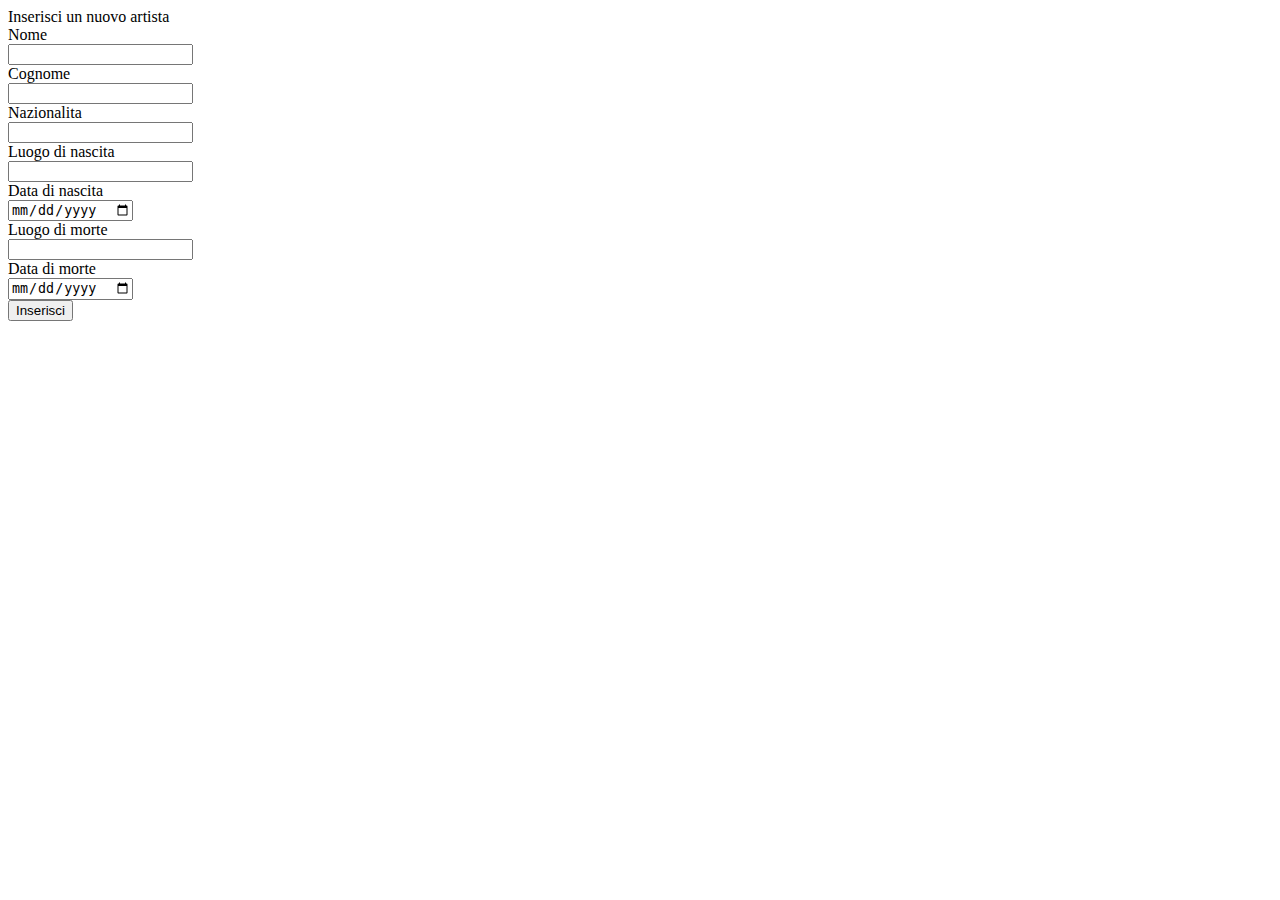
<file: museoDelVideogiocoRepo/src/main/resources/templates/artistaForm.html>
<!DOCTYPE html>
<html xmlns:th="http://www.thymeleaf.org">
  <head th:replace="fragments/base.html :: headerfiles(title=#{header.inserisciArtista})">
  </head>
  <head>
    <link th:href="@{/css/loginForm.css}" rel="stylesheet"/>
  </head>
  <body>
    
    <!--header della pagina-->
    <header th:replace="fragments/base.html :: intestazione">
    </header>
    
    <section>

      <div id="titoloLogin"  th:href="#{artista.inserisci}">Inserisci un nuovo artista</div>

      <!--form artista-->
      <form th:object="${artista}" th:action="@{/admin/addArtista}" method="POST">

        <div id="elementiForm">
          
        <div  class="metaElementoForm">

          <!--nome-->
            <div class="elementoForm">
              <div th:text="#{artista.form.nome}">Nome</div>
              <div>
                <input type="text" name="nome" required/>
              </div>
            </div>

            <!--cognome-->
          <div class="elementoForm">
            <div th:text="#{artista.form.cognome}">Cognome</div>
            <div>
              <input type="text" name="cognome" required/>
            </div>
          </div>

          <!--nazionalita-->
          <div class="elementoForm">
            <div th:text="#{artista.form.nazionalita}">Nazionalita</div>
            <div>
              <input type="text" name="nazionalita" required/>
            </div>
          </div>

      </div>

      <div class="metaElementoForm">
        
        <!--luogo nascita-->
        <div class="elementoForm">
          <div th:text="#{artista.form.luogoNascita}">Luogo di nascita</div>
          <div>
            <input type="text" name="luogoNascita" required/>
          </div>
        </div>

        <!--data nascita-->
        <div class="elementoForm">
          <div th:text="#{artista.form.dataNascita}">Data di nascita</div>
          <div>
            <input class="data" type="date" name="dataNascita" required/>
          </div>
        </div>

        <!--luogo morte-->
        <div class="elementoForm">
          <div th:text="#{artista.form.luogoMorte}">Luogo di morte</div>
          <div>
            <input type="text" name="luogoMorte" />
          </div>
        </div>

        <!--data morte-->
        <div class="elementoForm">
          <div th:text="#{artista.form.dataMorte}">Data di morte</div>
          <div>
            <input class="data" type="date" name="dataMorte" />
          </div>
        </div>

      </div>
    </div>

        <button th:text="#{artista.form.inserisci}" type="submit">Inserisci</button>

      <div th:if="${#fields.hasGlobalErrors()}">
        <p class="errori" th:each="err : ${#fields.globalErrors()}" th:text="${err}"/>
      </div>

      <div  class="errori" th:if="${#fields.hasErrors('nome')}" th:errors="*{nome}"/>
      <div  class="errori" th:if="${#fields.hasErrors('cognome')}" th:errors="*{cognome}"/>
      <div  class="errori" th:if="${#fields.hasErrors('dataNascita')}" th:errors="*{dataNascita}"/>
      <div  class="errori" th:if="${#fields.hasErrors('luogoNascita')}" th:errors="*{luogoNascita}"/>
      <div  class="errori" th:if="${#fields.hasErrors('nazionalita')}" th:errors="*{nazionalita}"/>
      </form>

    </section>
    
    <!--footer della pagina-->
    <footer th:replace="fragments/base.html :: fondo">
    </footer>
    
  </body>
</html>
</file>
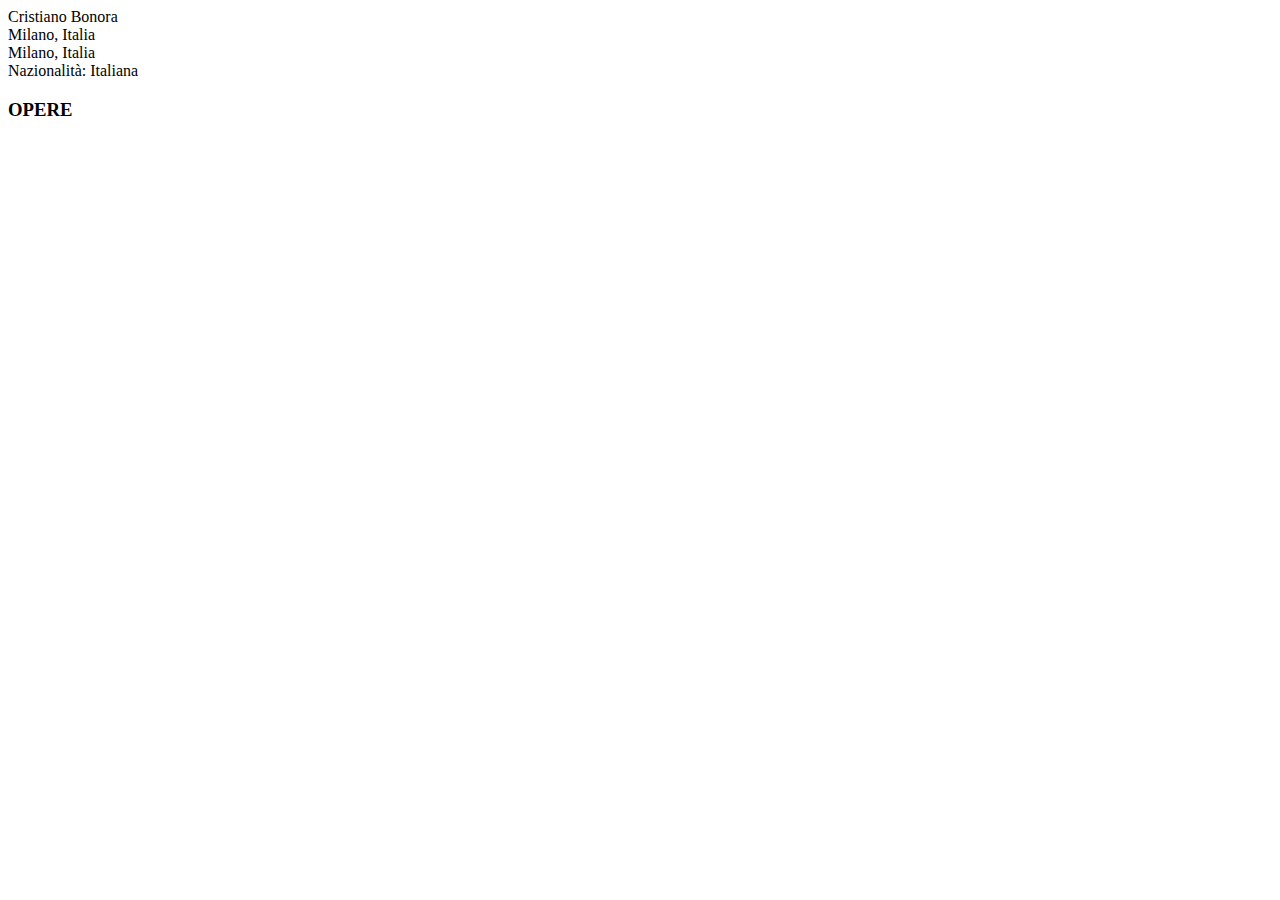
<file: museoDelVideogiocoRepo/src/main/resources/templates/artistaPageMuseo.html>
<!DOCTYPE html>
<html xmlns:th="http://www.thymeleaf.org">
   <head th:replace="fragments/base.html :: headerfiles(title=#{header.artista})">
  </head>
  <head>
    <link th:href="@{/css/artistaPageMuseo.css}" rel="stylesheet"/>
  </head>
  <body>
    
    <!--header della pagina-->
    <header th:replace="fragments/base.html :: intestazione">
      
    </header>
    

    <section>

      <!--artista-->
      <div id="contenitoreInformazioniArtista">
        <!--informazioni artista-->
        <div id="metaContenitoreInformazioniArtista">
          <!--nome e cognome-->
          <div th:object="${artista}" th:text="|${artista.nome} ${artista.cognome}|" id="nomeCognome" class="informazioneArtista">Cristiano Bonora</div>

          <!--data, luogo, di nascita e morte-->
          <div th:object="${artista}" th:text="|${artista.luogoNascita}, ${artista.dataNascita}| " class="informazioneArtista">Milano, Italia</div>

          <div th:if="${artista.dataMorte}" th:object="${artista}" th:text="|${artista.luogoMorte}, ${artista.dataMorte}| " class="informazioneArtista">Milano, Italia</div>

          <!--nazionalita-->
          <div th:object="${artista}" th:text="|Nazionalità: ${artista.nazionalita}|" class="informazioneArtista">Nazionalità: Italiana</div>

        </div>
      </div>

      <!--sezione opere-->
      <div>
        
        <!--opere-->
        <h3 th:text="|#{titolo.opere} ${#lists.size(artista.opereRealizzate)}|">OPERE</h3>

        <!--opere dell'artista-->
        <div id="displayOpere">

          <!--singola Opera-->
          <div th:each="opera : ${opere}" class="item">
            <a th:href = "@{'/opera' + '/' + ${opera.id}}" class="caption">
            <img th:src="@{${opera.photosImagePath}}"/>
              </a>
          </div>

        </div>

      </div>

    </section>
    
    <!--footer della pagina-->
    <footer th:replace="fragments/base.html :: fondo">
    </footer>

  </body>
</html>
</file>
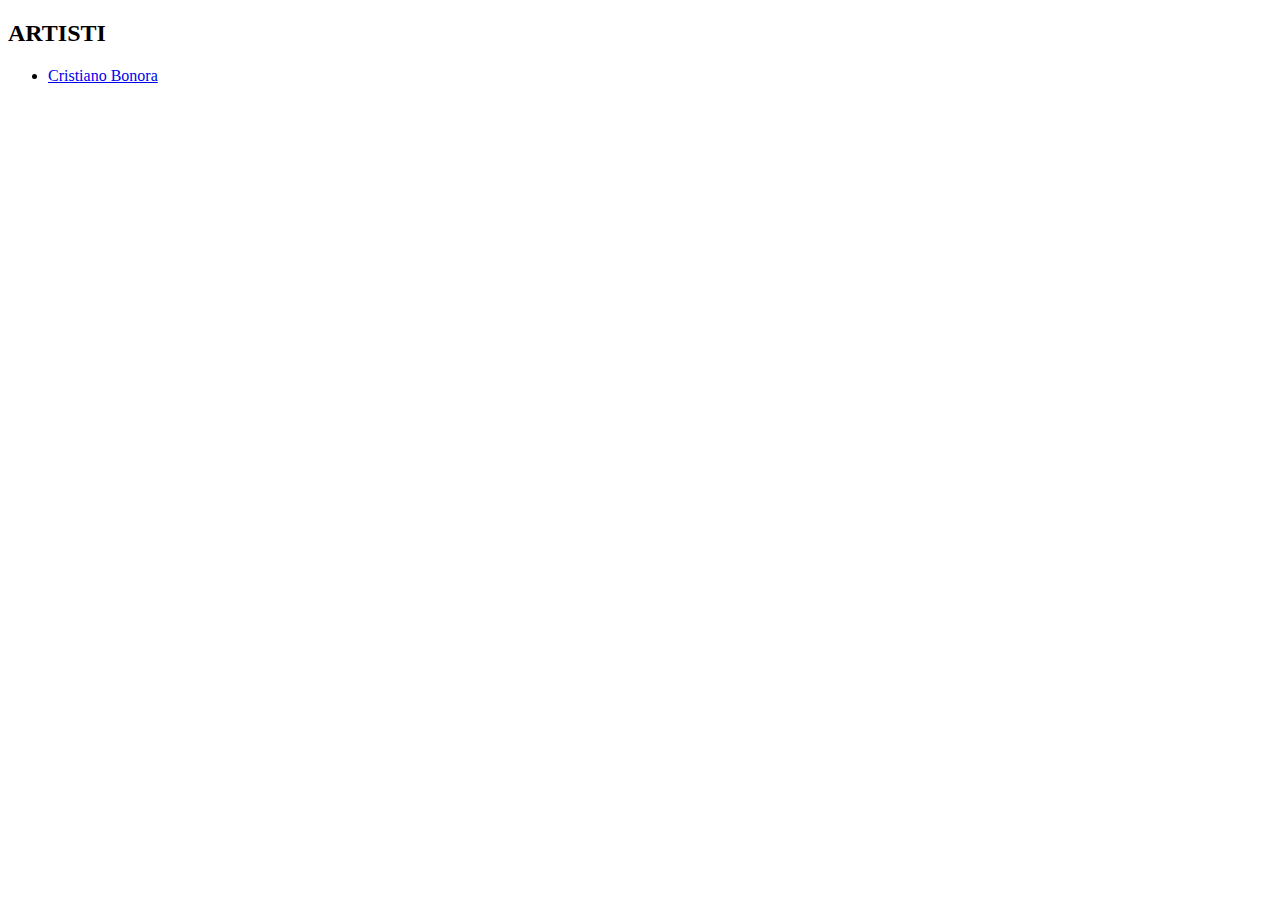
<file: museoDelVideogiocoRepo/src/main/resources/templates/artistiPageMuseo.html>
<!DOCTYPE html>
<html xmlns:th="http://www.thymeleaf.org">
   <head th:replace="fragments/base.html :: headerfiles(title=#{header.artisti})">
  </head>
  <head>
    <link th:href="@{/css/liste.css}" rel="stylesheet"/>
  </head>
  <body>
    
    <!--header della pagina-->
    <header th:replace="fragments/base.html :: intestazione">
      
    </header>
    
    <section>

      <h2 th:text="#{titolo.artisti}">ARTISTI</h2>

      <ul th:each = "artista : ${artisti}">
        
        <div id="singolaOpera">
          <li>
            <a href = "artistaPageMuseo.html"
              th:href = "@{'/artista' + '/' + ${artista.id}}"
              th:text = "|${artista.nome} ${artista.cognome}|">Cristiano Bonora</a>
               </li>

              <div id="elimina" th:if="${#authorization.expression('hasAnyAuthority(''ADMIN'')')}">
                <a  th:href="@{'/admin/removeArtista' + '/' + ${artista.id}}" th:text="#{elimina}" class = "bottoneElimina"></a>
              </div>
              
         
      </div>
      </ul>      

    </section>
    
    <!--footer della pagina-->
    <footer th:replace="fragments/base.html :: fondo">
    </footer>

  </body>
</html>
</file>
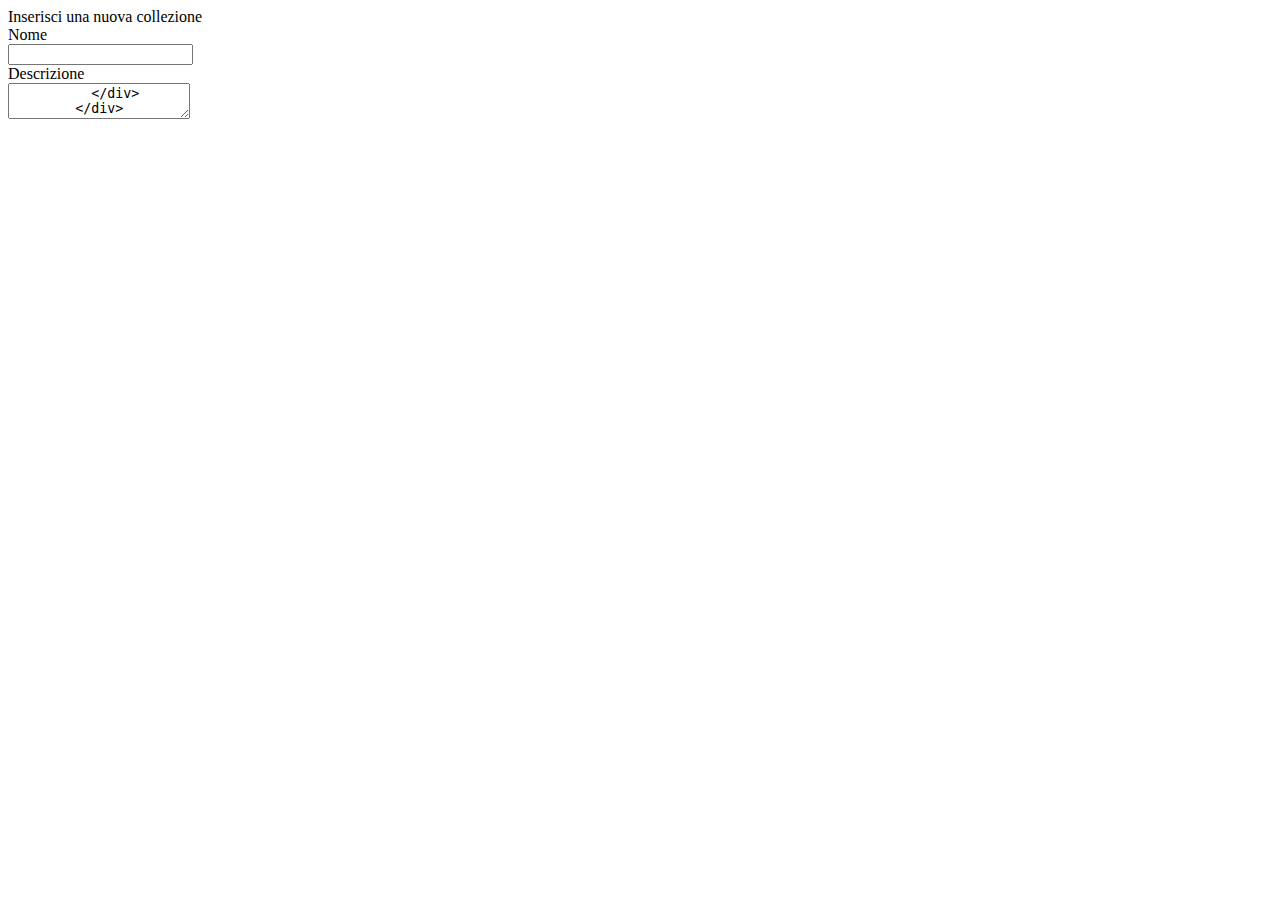
<file: museoDelVideogiocoRepo/src/main/resources/templates/collezioneForm.html>
<!DOCTYPE html>
<html xmlns:th="http://www.thymeleaf.org">
  <head th:replace="fragments/base.html :: headerfiles(title=#{header.inserisciCollezione})">
  </head>
  <head>
    <link th:href="@{/css/loginForm.css}" rel="stylesheet"/>
  </head>
  <body>
    
    <!--header della pagina-->
    <header th:replace="fragments/base.html :: intestazione">
    </header>
    
    <section>

      <div id="titoloLogin"  th:href="#{collezione.inserisci}">Inserisci una nuova collezione</div>

      <form th:object="${collezione}" th:action="@{/admin/addCollezione}" method="POST">

      <input type="text" style="display: none;" name="matricola" th:value="${curatore.matricola}"></input>

        <div class="elementoForm">
          <div th:text="#{collezione.form.nome}">Nome</div>
          <div>
            <input th:object="${collezione}" th:field="${collezione.nome}" type="text" name="collezione.nome" required/>
          </div>
        </div>

        <div class="elementoForm">
          <div th:text="#{collezione.form.descrizione}">Descrizione</div>
          <div>
            <textarea th:object="${collezione}" th:field="${collezione.descrizione}" type="text" name="collezione.descrizione" required/>
          </div>
        </div>

        <button th:text="#{artista.form.inserisci}" type="submit">Inserisci</button>

        <div th:if="${#fields.hasGlobalErrors()}">
        <p class="errori" th:each="err : ${#fields.globalErrors()}" th:text="${err}"/>
      </div>
        
      </form>
  
    </section>
    
    <!--footer della pagina-->
    <footer th:replace="fragments/base.html :: fondo">
    </footer>
    
  </body>
</html>
</file>
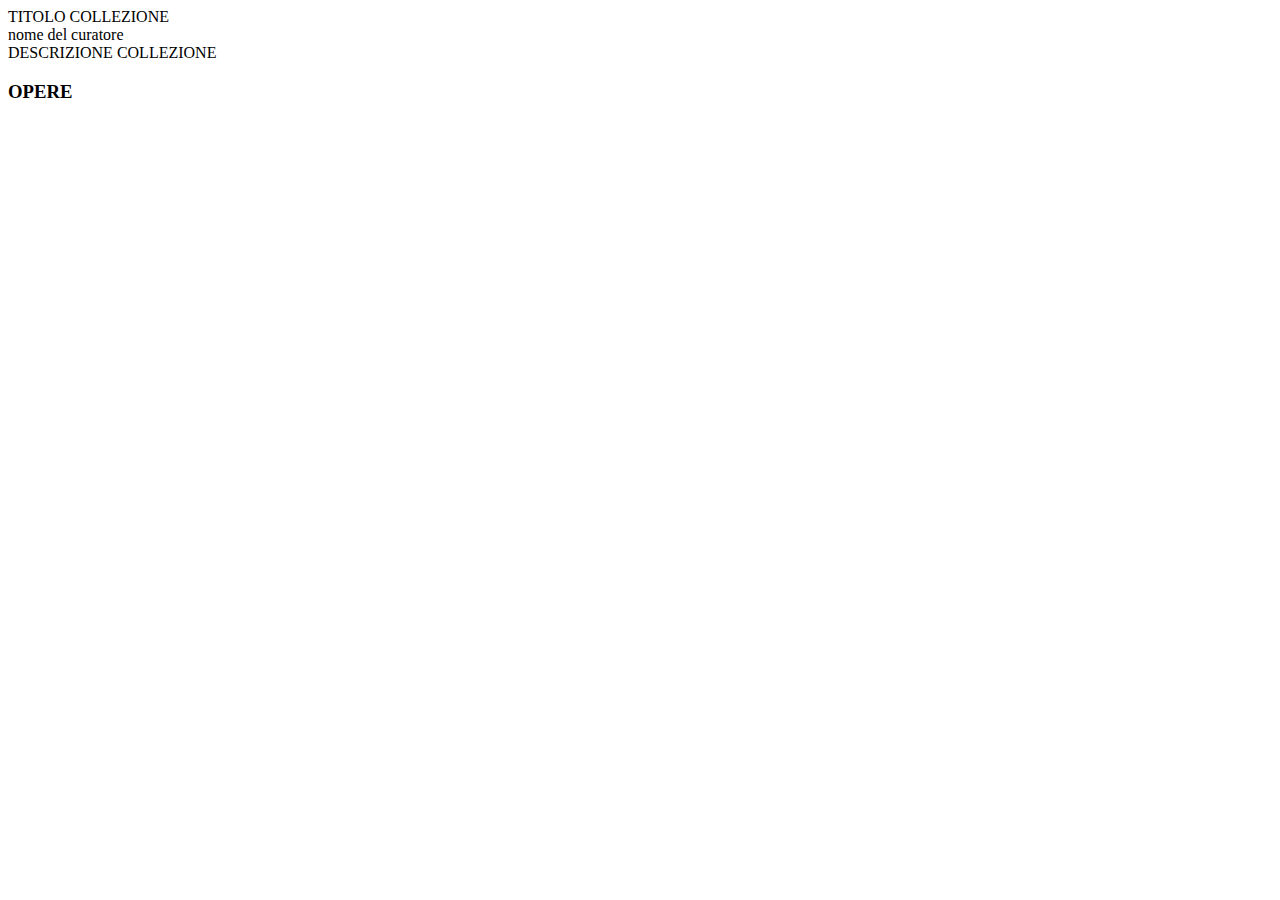
<file: museoDelVideogiocoRepo/src/main/resources/templates/collezionePageMuseo.html>
<!DOCTYPE html>
<html xmlns:th="http://www.thymeleaf.org">
  <head th:replace="fragments/base.html :: headerfiles(title=#{header.collezione})">
  </head>
  <head>
    <link th:href="@{/css/collezionePageMuseo.css}" rel="stylesheet"/>
  </head>
  <body>
    
    <!--headere della pagina-->
    <header th:replace="fragments/base.html :: intestazione">
    </header>
    

    <section>

      <!--sezione descrizione collezione-->
      <div id="descrizioneCollezione">

        <!--titolo collezione-->
        <div th:object="${collezione}" th:text="*{nome}" id="titoloCollezione" class="elementoDescrizioneCollezione">TITOLO COLLEZIONE</div>

        <!--nome del curatore-->
        <div th:object="${curatore}" th:text="'Curatore: ' + *{nome} + ' ' +*{cognome}"  id="nomeCuratore" class="elementoDescrizioneCollezione">nome del curatore</div>

        <div th:object="${collezione}" th:text="*{descrizione}" class="elementoDescrizioneCollezione">DESCRIZIONE COLLEZIONE</div>

      </div>
      <!--sezione opere-->
      <div>
        
        <!--opere-->
        <h3 th:text="#{titolo.opere}">OPERE</h3>

        <!--opere della collezione-->
        <div id="displayOpere">

          <!--singola Opera-->
          <div th:each="opera : ${opere}" class="item">
              <a th:href = "@{'/opera' + '/' + ${opera.id}}" class="caption"><img th:src="@{${opera.photosImagePath}}"/></a>
          </div>

        </div>

      </div>

    </section>
    
    <!--footer della pagina-->
    <footer th:replace="fragments/base.html :: fondo">
    </footer>

  </body>
</html>
</file>
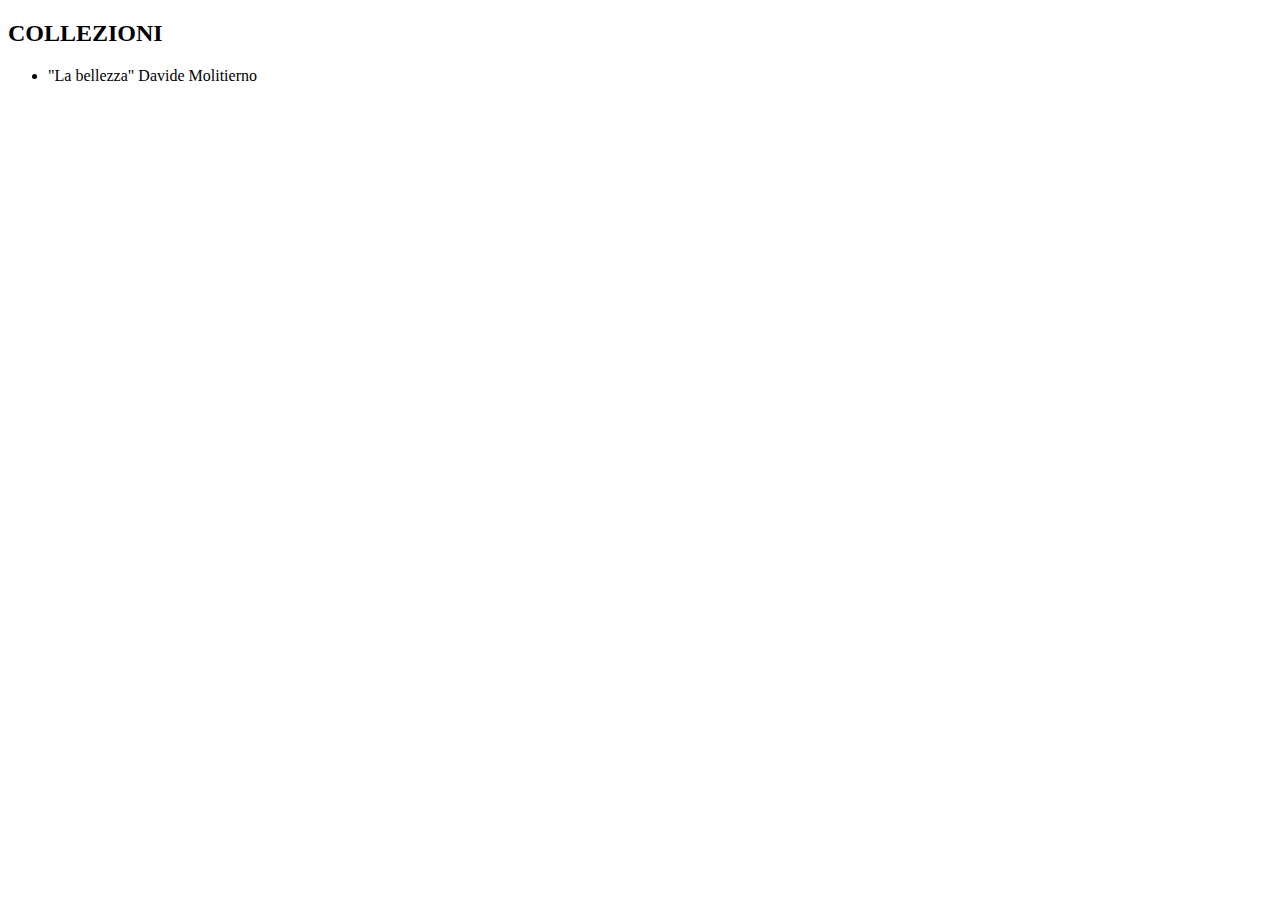
<file: museoDelVideogiocoRepo/src/main/resources/templates/collezioniPageMuseo.html>
<!DOCTYPE html>
<html xmlns:th="http://www.thymeleaf.org">
  <head th:replace="fragments/base.html :: headerfiles(title=#{header.collezioni})">
  </head>
  <head>
    <link th:href="@{/css/liste.css}" rel="stylesheet"/>
  </head>
    <body>
    
    <!--header della pagina-->
    <header th:replace="fragments/base.html :: intestazione">
      
    </header>
    
    <section>

      <h2 th:text="#{titolo.collezioni}">COLLEZIONI</h2>

      <ul th:each = "collezione : ${collezioni}">
        
        <div id="singolaOpera">
          <li>
            <a th:href = "@{'/collezioni' + '/' + ${collezione.id}}"
              th:text = "|${collezione.nome}|">"La bellezza" Davide Molitierno</a>
          </li>

          <div id="elimina" th:if="${#authorization.expression('hasAnyAuthority(''ADMIN'')')}">
                <a th:href="@{'/admin/removeCollezione' + '/' + ${collezione.id}}" th:text="#{elimina}" class = "bottoneElimina"></a>
              </div>

          </div>
      </ul>      

    </section>
    
    <!--footer della pagina-->
    <footer th:replace="fragments/base.html :: fondo">
    </footer>

  </body>
</html>
</file>
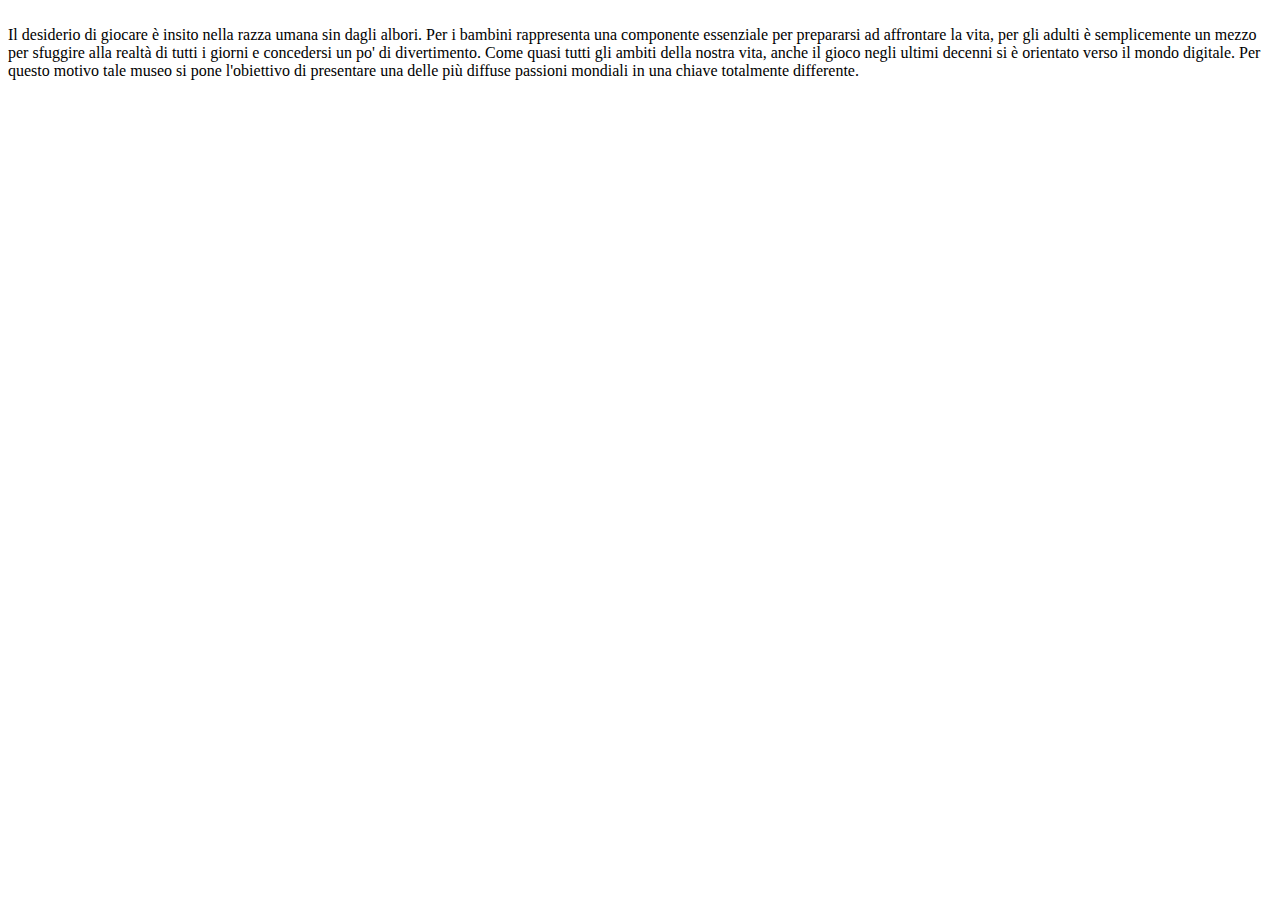
<file: museoDelVideogiocoRepo/src/main/resources/templates/informazioniPageMuseo.html>
<!DOCTYPE html>
<html xmlns:th="http://www.thymeleaf.org">
  <head th:replace="fragments/base.html :: headerfiles(title=#{header.informazioni})">
  </head>
  <head>
      <link th:href="@{/css/informazioniPageMuseo.css}" rel="stylesheet"/>
  </head>
  <body >
    
    <!--headere della pagina-->
    <header th:replace="fragments/base.html :: intestazione">
    </header>
    

    <section>

      <!--sezione principale-->
      <div id="sezionePrincipale">

        <!--immagine principale-->
        <div class="immaginePrincipale">
          <img th:src="@{/images/game_over.jpg}"/>
        </div>

        <!--sezione descrizione generale museo-->
        <div id="sezioneInformazioni">

          <div class="sezioneStoria">
            Il desiderio di giocare è insito nella razza umana sin dagli albori. Per i bambini rappresenta una componente essenziale per prepararsi ad affrontare la vita, per gli adulti è semplicemente un mezzo per sfuggire alla realtà di tutti i giorni e concedersi un po' di divertimento. Come quasi tutti gli ambiti della nostra vita, anche il gioco negli ultimi decenni si è orientato verso il mondo digitale. Per questo motivo tale museo si pone l'obiettivo di presentare una delle più diffuse passioni mondiali in una chiave totalmente differente.
          </div>
        </div>

        <!--immagine secondaria-->
        <div id="immagineFinale" class="immaginePrincipalei">
          <img th:src="@{/images/ps3Pad.jpg}">
        </div>
      </div>

    </section>
    
    <!--footer della pagina-->
    <footer th:replace="fragments/base.html :: fondo">
    </footer>

  </body>
</html>
</file>
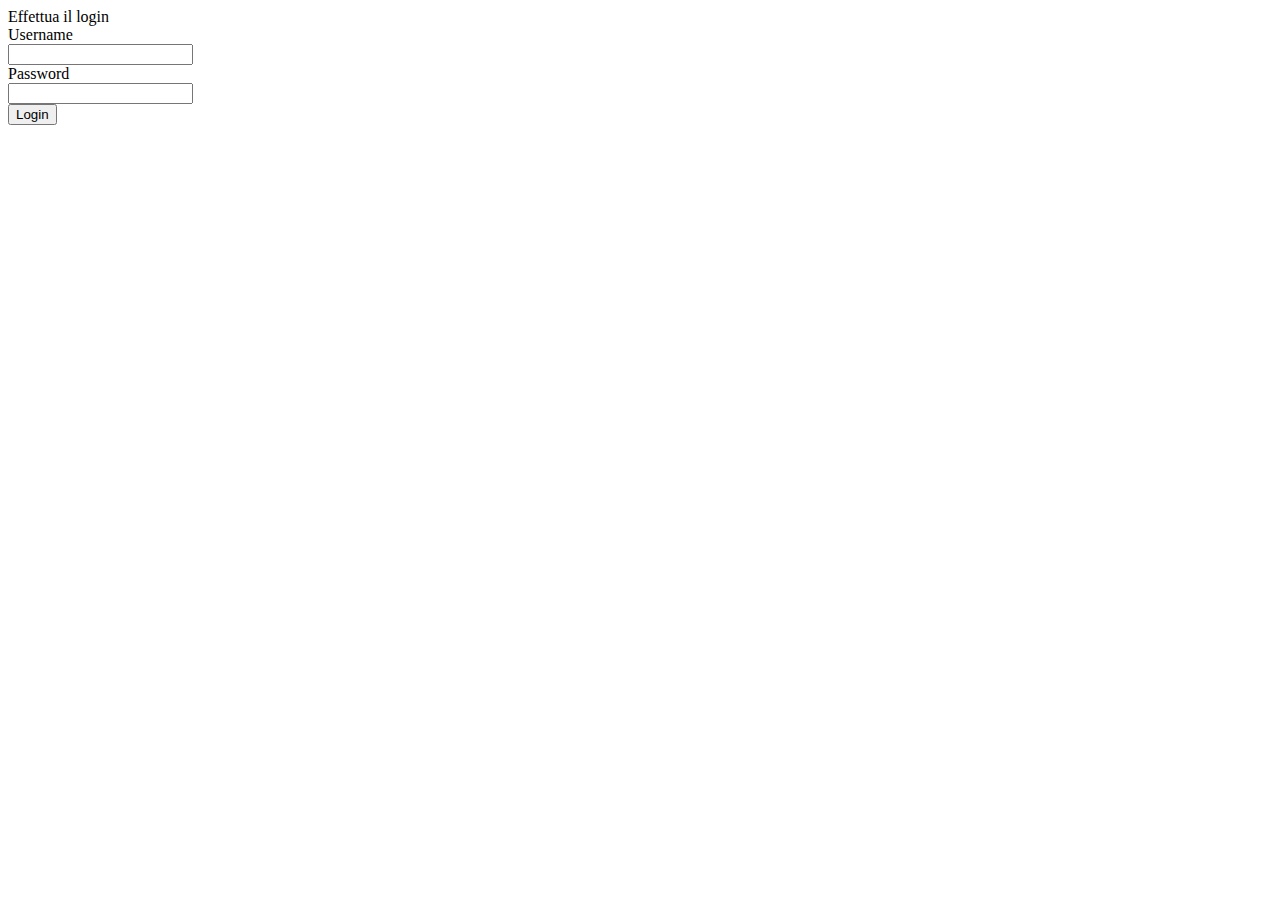
<file: museoDelVideogiocoRepo/src/main/resources/templates/loginForm.html>
<!DOCTYPE html>
<html xmlns:th="http://www.thymeleaf.org">
  <head th:replace="fragments/base.html :: headerfiles(title=#{header.login})">
  </head>
  <head>
    <link th:href="@{/css/loginForm.css}" rel="stylesheet"/>
  </head>
  <body>
    
    <!--header della pagina-->
    <header th:replace="fragments/base.html :: intestazione">
    </header>
    
    <section>

      <div id="titoloLogin"  th:href="#{login.titolo}">Effettua il login</div>

      <form th:action="@{/login}" method="POST">

        <div class="elementoForm">
          <div th:text="#{form.username}">Username</div>
          <div>
            <input type="text" name="username" required/>
          </div>
        </div>

        <div class="elementoForm">
          <div th:text="#{form.password}">Password</div>
          <div>
            <input type="password" name="password" required/>
          </div>
        </div>

        <button type="submit">Login</button>
      </form>
  
    </section>
    
    <!--footer della pagina-->
    <footer th:replace="fragments/base.html :: fondo">
    </footer>
    
  </body>
</html>
</file>
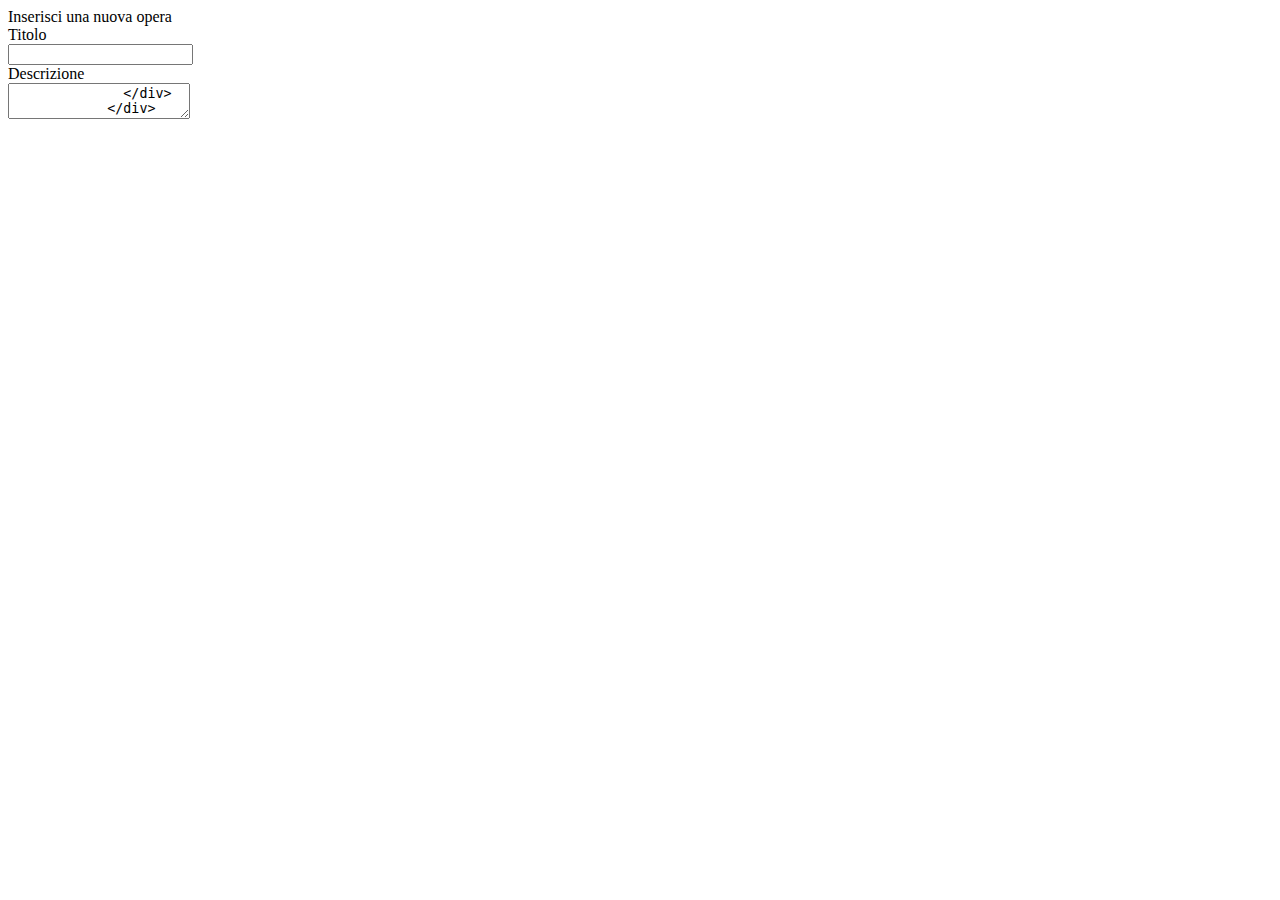
<file: museoDelVideogiocoRepo/src/main/resources/templates/operaForm.html>
<!DOCTYPE html>
<html xmlns:th="http://www.thymeleaf.org">
  <head th:replace="fragments/base.html :: headerfiles(title=#{header.inserisciOpera})">
  </head>
  <head>
    <link th:href="@{/css/loginForm.css}" rel="stylesheet"/>
  </head>
  <body>
    
    <!--header della pagina-->
    <header th:replace="fragments/base.html :: intestazione">
    </header>
    
    <section>

      <div id="titoloLogin"  th:href="#{opera.inserisci}">Inserisci una nuova opera</div>

      <form th:object="${opera}" th:action="@{/admin/addOpera}" method="POST" enctype="multipart/form-data">

        <div id="elementiForm">

          <div  class="metaElementoForm">

            <div class="elementoForm">
              <div th:text="#{opera.form.titolo}">Titolo</div>
              <div>
                <input th:object="${opera}" th:field="${opera.titolo}" type="text" name="titolo" required/>
              </div>
            </div>

            <div class="elementoForm">
              <div th:text="#{opera.form.descrizione}">Descrizione</div>
              <div>
                <textarea th:object="${opera}" th:field="${opera.descrizione}" type="text" name="descrizione" required/>
              </div>
            </div>

            <div class="elementoForm">
              <div th:text="#{opera.form.annoRealizzazione}">Anno di realizzazione</div>
              <div>
                <input class="data" th:object="${opera}" th:field="${opera.annoRealizzazione}" type="number" pattern="[0-9]{4}" maxlength="4" name="annoRealizzazione" required/>
              </div>
            </div>

          </div>

          <div id="elementoScelta" class="metaElementoForm">

            <div class="elementoForm">
              <div th:text="#{opera.form.artista}">Artista</div>
              <select th:field="${autore.id}" name="artista_id">
                <option th:each="artista : ${artisti}" th:text="|${artista.nome} ${artista.cognome}|"
                th:value="${artista.id}"></option>
              </select>
            </div>

            <div class="elementoForm">
              <div th:text="#{opera.form.collezione}">Collezione</div>
              <select th:field="${collezionee.nome}" name="collezione_id">
                <option th:each="collezione : ${collezioni}" th:text="${collezione.nome}" th:value="${collezione.nome}"></option>
              </select>
            </div>

            <div id="inputFoto" class="elementoForm">
              <div th:text="#{opera.form.foto}">Foto</div>
              <input type="file" name="image" accept="image/png, image/jpeg" required />
            </div>

          </div>

      </div>

        <button th:text="#{artista.form.inserisci}" type="submit">Inserisci</button>

        <div th:if="${#fields.hasGlobalErrors()}">
        <p class="errori" th:each="err : ${#fields.globalErrors()}" th:text="${err}"/>
      </div>

      </form>
  
    </section>
    
    <!--footer della pagina-->
    <footer th:replace="fragments/base.html :: fondo">
    </footer>
    
  </body>
</html>
</file>
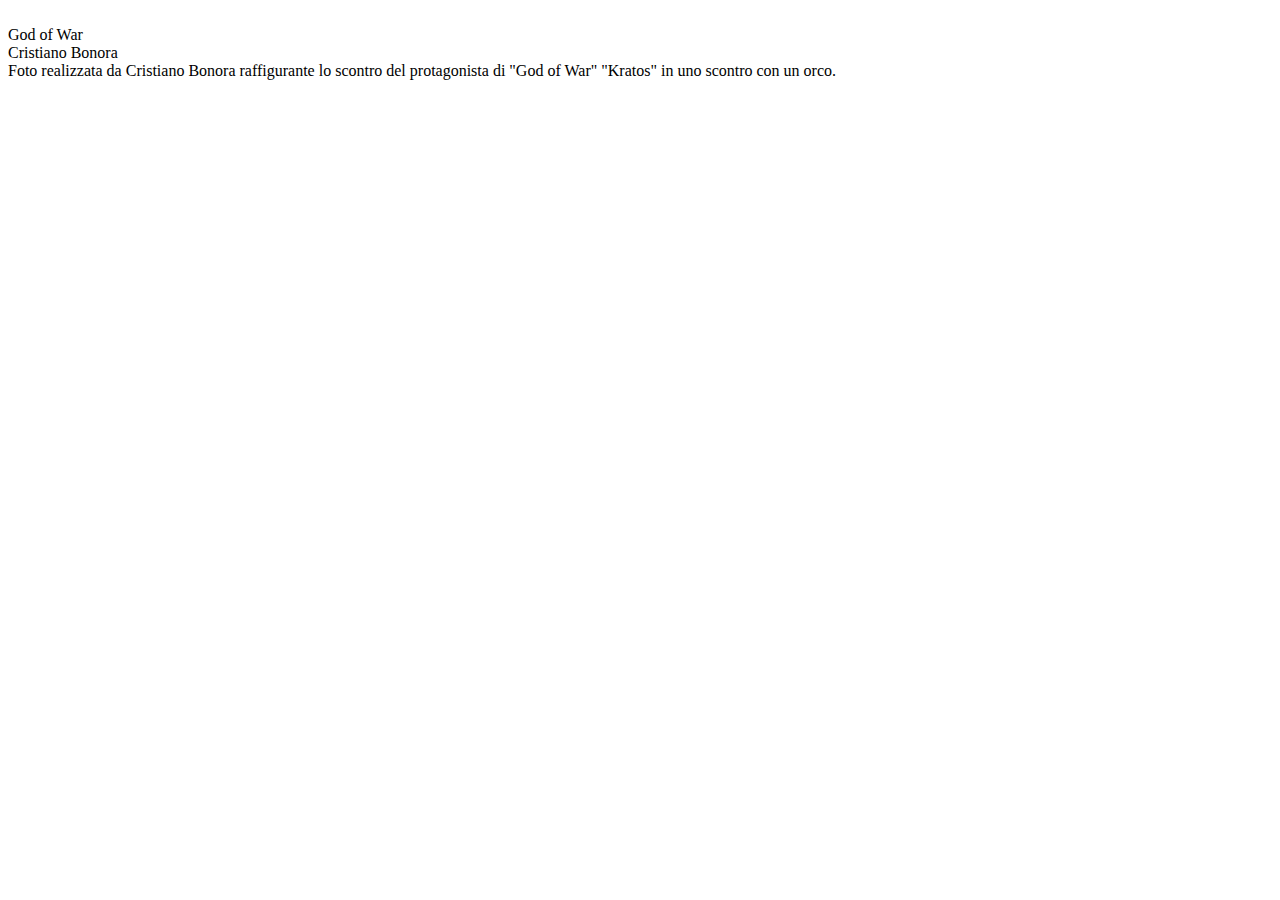
<file: museoDelVideogiocoRepo/src/main/resources/templates/operaPageMuseo.html>
<!DOCTYPE html>
<html xmlns:th="http://www.thymeleaf.org">
  <head th:replace="fragments/base.html :: headerfiles(title=#{header.opera})">
  </head>
  <head>
      <link th:href="@{/css/operaPageMuseo.css}" rel="stylesheet"/>
  </head>
  <body>
    
    <!--header della pagina-->
    <header th:replace="fragments/base.html :: intestazione"></header>
    
    <section>

      <!--immagine dell'opera-->
      <img th:object="${opera}"  th:src="@{${opera.photosImagePath}}"/>

      <!--descrizione opera-->
      <div id="descrizioneOpera">

        <!--titolo e autore-->
        <div th:object="${opera}" id="titoloAutore" class="riquadroDescrizione">
          <div th:text="*{titolo}" id="titolo">God of War
          </div>

          <a th:object="${artista}" th:text="|*{nome} *{cognome} · ${opera.annoRealizzazione}|" th:href="@{'/artista' + '/' + ${artista.id}}" id="autore">Cristiano Bonora
          </a>
        </div>

        <!--descrizione testuale dell'opera-->
        <div th:object="${opera}" th:text="*{descrizione}" id="descrizione" class="riquadroDescrizione">
          Foto realizzata da Cristiano Bonora raffigurante lo scontro del protagonista di "God of War" "Kratos" in uno scontro con un orco.
        </div>

      </div>
    </section>
    
    <!--footer della pagina-->
    <footer th:replace="fragments/base.html :: fondo"></footer>
  </body>
</html>
</file>
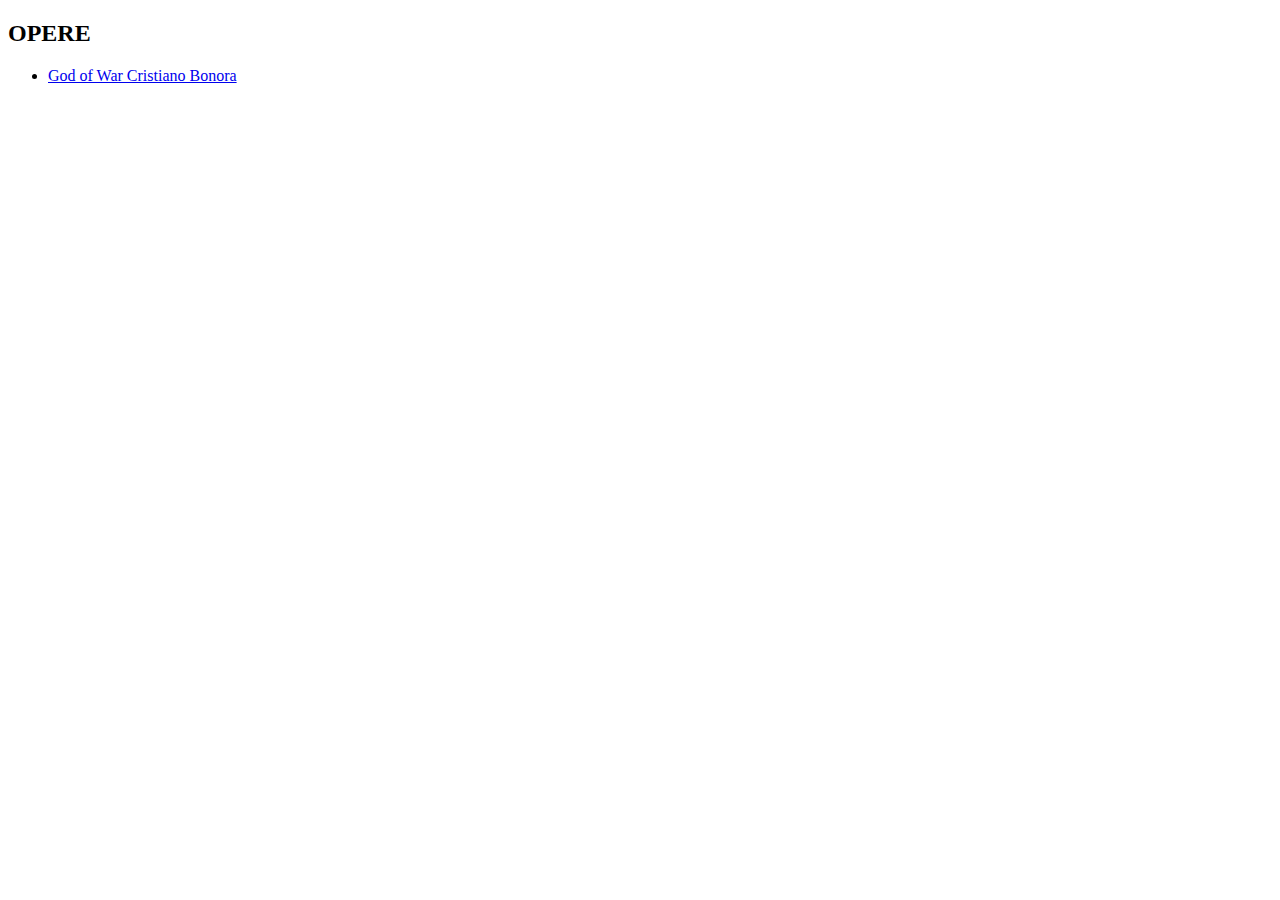
<file: museoDelVideogiocoRepo/src/main/resources/templates/operePageMuseo.html>
<!DOCTYPE html>
<html xmlns:th="http://www.thymeleaf.org">
  <head th:replace="fragments/base.html :: headerfiles(title=#{header.opere})">
  </head>
  <head>
      <link th:href="@{/css/liste.css}" rel="stylesheet"/>
  </head>
  <body>
    
    <!--header della pagina-->
    <header th:replace="fragments/base.html :: intestazione">
      
    </header>
    
    <section>

      <h2 th:text="#{titolo.opere}">OPERE</h2>

      <ul th:each = "opera : ${opere}">
        
        <div id="singolaOpera">
          <li>
            <a href = "operaPageMuseo.html"
              th:href = "@{'/opera' + '/' + ${opera.id}}"
              th:text = "|${opera.titolo}, ${opera.artista.nome} ${opera.artista.cognome}|">God of War Cristiano Bonora</a>
          </li>

          <div id="elimina" th:if="${#authorization.expression('hasAnyAuthority(''ADMIN'')')}">
                <a th:href="@{'/admin/deleteOpera' + '/' + ${opera.id}}" th:text="#{elimina}" class = "bottoneElimina"></a>
              </div>
          </div>

      </ul>      

    </section>
    
    <!--footer della pagina-->
    <footer th:replace="fragments/base.html :: fondo">
    </footer>

  </body>
</html>
</file>
